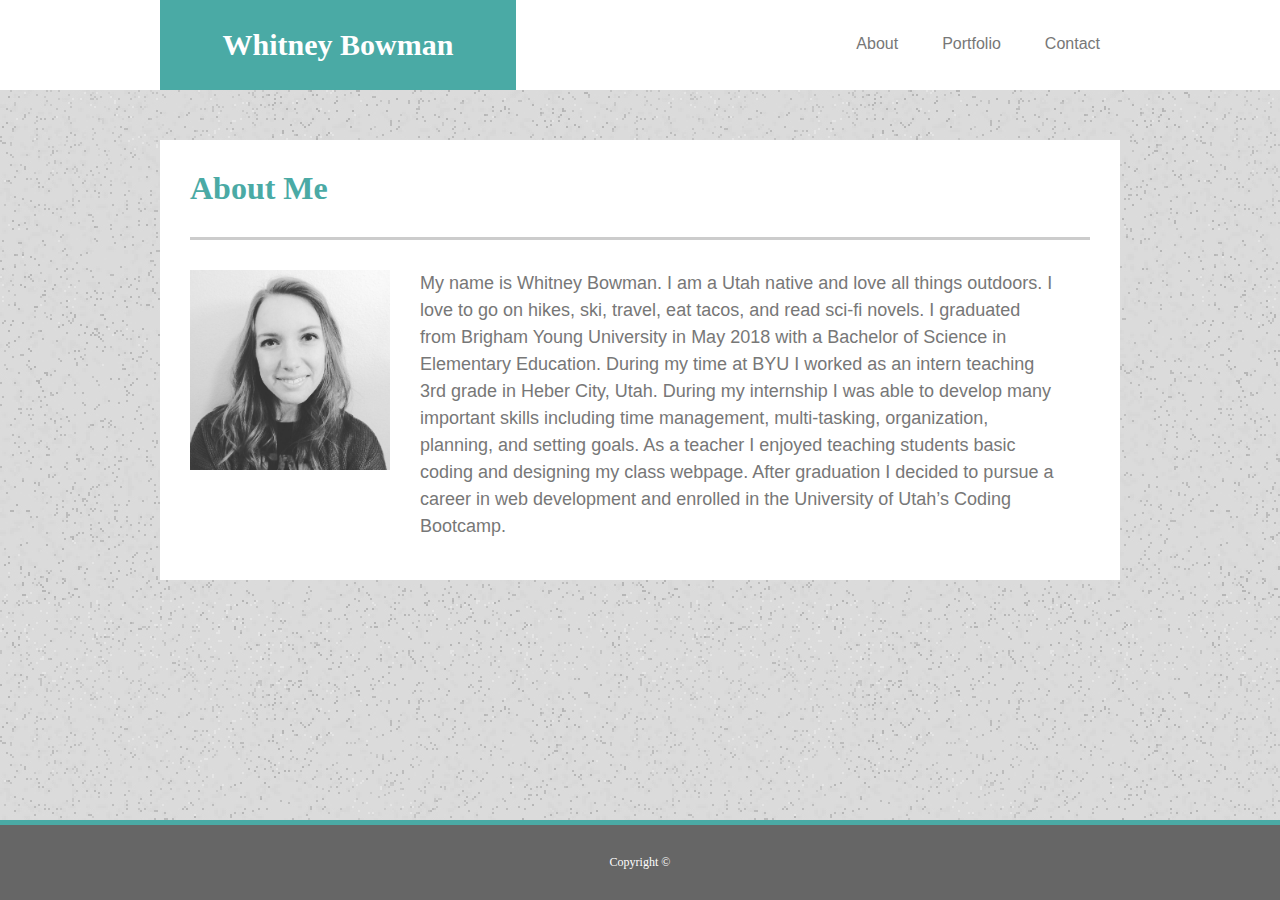
<file: index.html>
<!DOCTYPE html>
<html lang="en">
<head>
    <title>Whitney Bowman</title>
    <link rel="stylesheet" href="./assets/css/style.css"> 
</head>
<body>
    <header>
        <div class="headerContainer">
            <h1 class="headerName">Whitney Bowman</h1>
            <!--Nav list-->
            <ul>
                <li><a href="./index.html">About</a></li>
                <li><a href="./portfolio.html">Portfolio</a></li>
                <li><a href="./contact.html">Contact</a></li>
            </ul>
        </div>
    </header>
    <!--Main content area-->
    <div class="container">
        <h1 class="contentHeading">About Me</h1>
        <div class="contentContainer">
            <image class="profileImage" ref="image/.jpg" src="./assets/images/profile.jpg"></image>
            <p class="infoParagraph">My name is Whitney Bowman. I am a Utah native and love all things outdoors. I love to go on hikes, ski, travel, eat tacos,
                        and read sci-fi novels. I graduated from Brigham Young University in May 2018 with a Bachelor of Science in Elementary
                        Education. During my time at BYU I worked as an intern teaching 3rd grade in Heber City, Utah. During my internship I
                        was able to develop many important skills including time management, multi-tasking, organization, planning, and setting
                        goals. As a teacher I enjoyed teaching students basic coding and designing my class webpage. After graduation I decided
                        to pursue a career in web development and enrolled in the University of Utah’s Coding Bootcamp.</p>
        </div>
    </div>
    <footer>
        Copyright &copy;
    </footer>
</body>
</html>
</file>
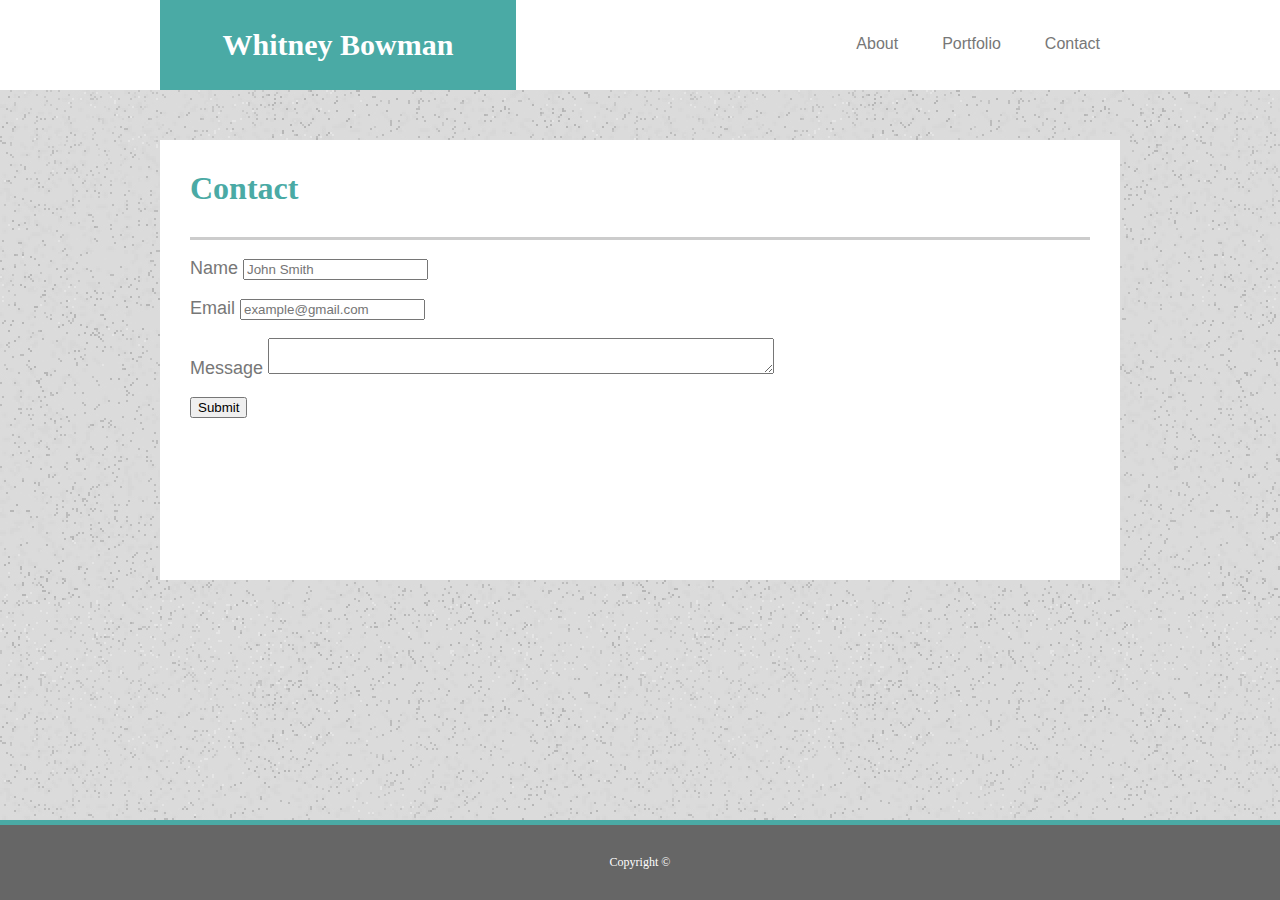
<file: contact.html>
<!DOCTYPE html>
<html lang="en">
<head>
    <title>Whitney-Contact</title>
    <link rel="stylesheet" href="./assets/css/style.css"> 
</head>
<body>
    <header>
        <div class="headerContainer">
            <h1 class="headerName">Whitney Bowman</h1>
            <!--Nav list-->
            <ul>
                <li><a href="./index.html">About</a></li>
                <li><a href="./portfolio.html">Portfolio</a></li>
                <li><a href="./contact.html">Contact</a></li>
            </ul>
        </div>
    </header>
    <!--Main body for contact-->
    <div class="container">
        <h1 class="contentHeading">Contact</h1>
        <div class="contentContainer">
            <form class="form">
                <!-- Name field-->
                <p class="name">
                    <label for="name">Name</label>
                    <input type="text" name="name" id="name" placeholder="John Smith"></input>
                </p>
                <!-- Email field -->
                <p class="email">
                    <label for="email">Email</label>
                    <input type="text" name="email" id="email" placeholder="example@gmail.com"></input>
                </p>
                <!-- Message field-->
                <p class="message">
                    <label for="message">Message</label>
                    <textarea name="message" id="message"></textarea>
                </p>
                <p class="submitButton">
                    <input type="submit" value="Submit"></input>
                </p>
            </form>
        </div>
    </div>
    <footer>
        Copyright &copy;
    </footer>
</body>
</html>
</file>
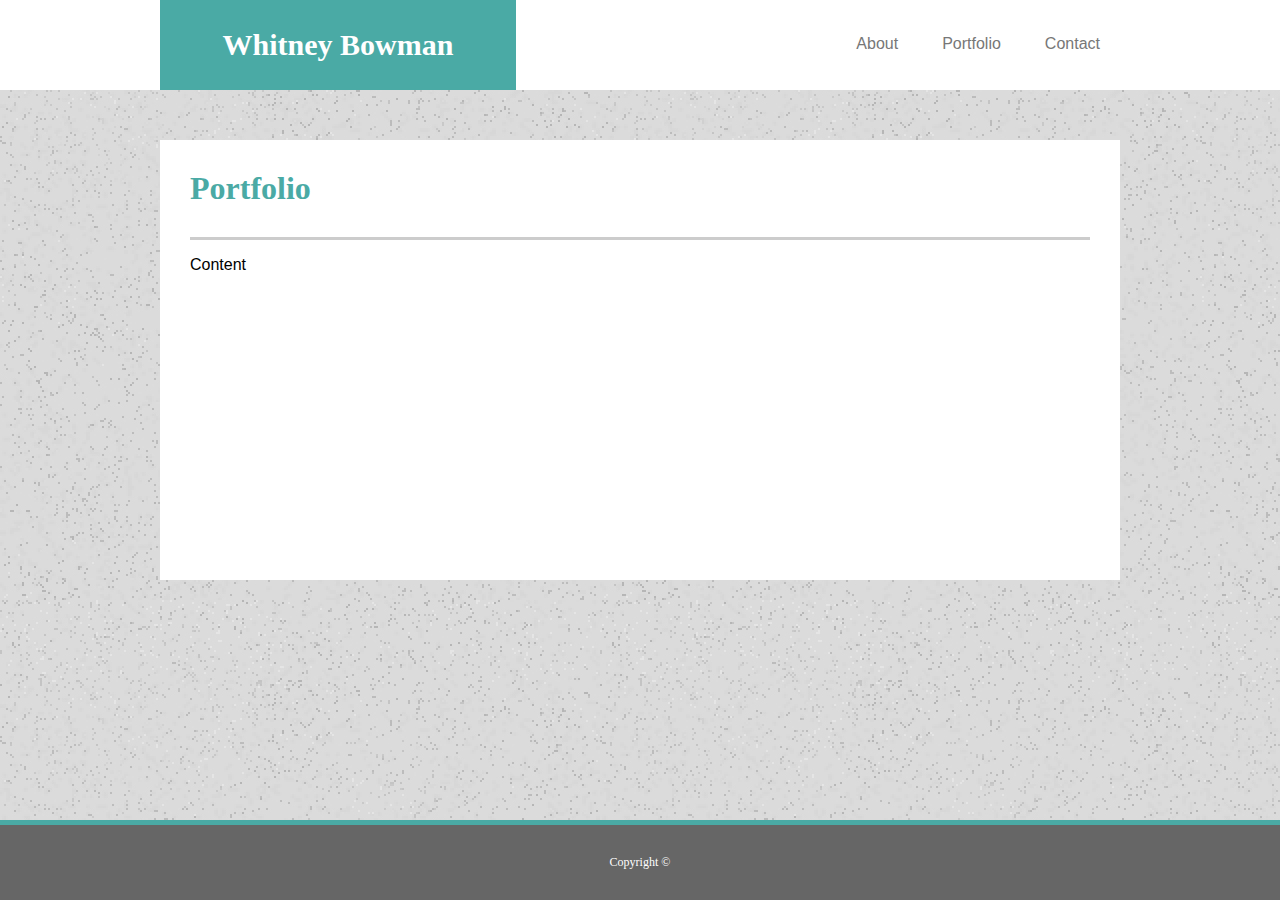
<file: portfolio.html>
<!DOCTYPE html>
<html lang="en">
<head>
    <title>Whitney-Portfolio</title>
    <link rel="stylesheet" href="./assets/css/style.css"> 
</head>
<body>
    <header>
        <div class="headerContainer">
            <h1 class="headerName">Whitney Bowman</h1>
            <!--Nav list-->
            <ul>
                <li><a href="./index.html">About</a></li>
                <li><a href="./portfolio.html">Portfolio</a></li>
                <li><a href="./contact.html">Contact</a></li>
            </ul>
        </div>
    </header>
    <div class="container">
        <h1 class="contentHeading">Portfolio</h1>
        <div class="contentContainer">
            <p>Content</p>
        </div>
    </div>
    <footer>
        Copyright &copy;
    </footer>
</body>
</html>
</file>
<file: assets/css/style.css>
/* Syling across all pages */
body {
    margin: 0;
background-image: url(./../images/oldMoon.jpg)
}
h1 {
    margin: 0;
    font-family: 'Georgia', Times, Times New Roman, serif;
}
p {
    font-family:'Arial', 'Helvetica Neue', Helvetica, sans-serif;
    font: #777777;
}
.container {
    background-color: #ffffff;
    margin: auto;
    width: 960px;
}
/* Content Heading */
.contentHeading {
    padding: 30px;
    color: #4aaaa5;
}
/*Header styling*/
header {
    background-color: #ffffff;
    margin-bottom: 50px;
}
.headerContainer {
    width: 960px;
    height: 90px;
    margin: auto;
    background-color: #ffffff;
    position: relative;
}
.headerName {
    background-color: #4aaaa5;
    width: 300px;
    padding: 28px;
    text-align: center;
    position: absolute;
    color: #ffffff;
    font-size: 30px;
}
/* Nav bar */
ul {
    position: absolute;
    right: 0px;
    top: 35px;
    list-style-type: none;
    margin: 0;
    padding: 0;
}
li {
    display: inline;
    background-color: white;
    padding: 20px;
    font-family:'Arial', 'Helvetica Neue', Helvetica, sans-serif;
    font: #777777;
}
a:link {
    color: #777777;
    text-decoration: none;
}
a:visited {
    color: #777777;
}
a:hover {
    color: #4aaaa5;
}
/* End header styling */
/* index.html styling */
/* Container with about me info */
.contentContainer {
    position: relative;
    width: 900px;
    height: 340px;
    margin: auto;
    border-top: 3px solid #cccccc;  
}
.profileImage {
    width: 200px;
    height: 200px;
    position: absolute;
    top: 30px;
}
.infoParagraph {
    width: 640px;
    position: absolute;
    right: 0px;
    margin: 30px;
    font-size: 18px;
    line-height: 1.5;
    color: #777777;
}
/* End of index.html styling */
/* Contact.html Styling */
.contactContainer {
    position: relative;
    width: 900px;
    height: 340px;
    margin: auto;
    border-top: 3px solid #cccccc;
    background-color: wheat;
}
.name, .email, .message{
    color: #777777;
    font-size: 18px;
}
input [type="text"] {
    width: 700px;
}
textarea {
    width: 500px;
}
/* End contact.html styling */
/* Footer styling */
footer {
    background-color: #666666;
    position: fixed;
    bottom: 0px;
    left: 0px;
    right: 0px;
    width: 100%;
    border-top: 5px solid #4aaaa5;
    color: white;
    font-size: 12px;
    text-align: center;
    padding: 30px 0px 30px 0px;
}
</file>
